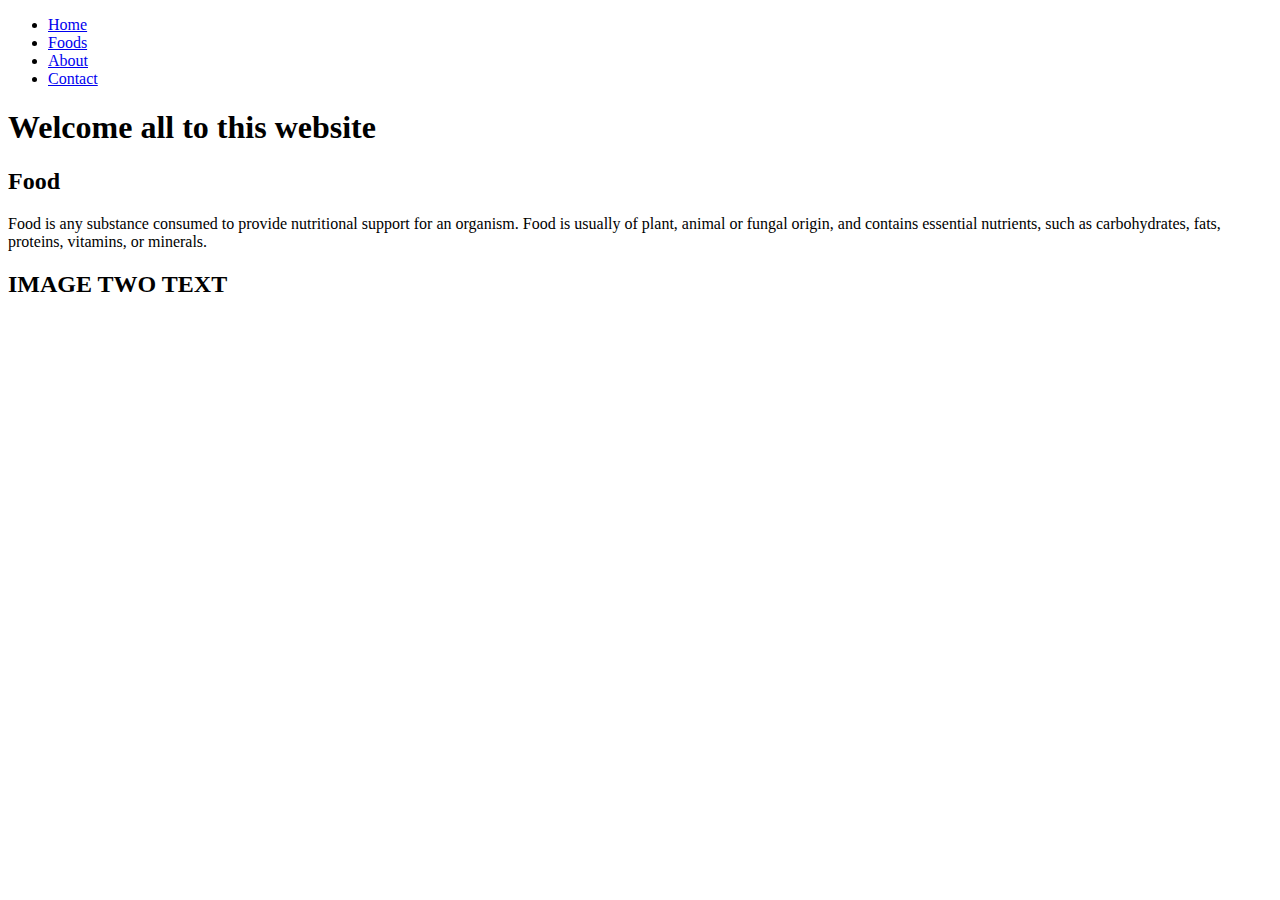
<file: index.html>
<!DOCTYPE html>
<html lang="en">

<head>
    <meta charset="UTF-8">
    <meta name="viewport" content="width=device-width, initial-scale=1.0">
    <title>David Website</title>
    <link rel="stylesheet" href="style.css">
</head>

<body>
    <!-- Navigation -->
    <nav>
        <ul>
            <li><a href="index.html">Home</a></li>
            <li><a href="foods.html">Foods</a></li>
            <li><a href="about.html">About</a></li>
            <li><a href="contact.html">Contact</a></li>
        </ul>
    </nav>

    <!-- Header -->
    <header>
        <h1>Welcome all to this website</h1>
    </header>

    <!-- Main Content Section -->
    <section class="content">
        <h2>Food</h2>
        <p>
            Food is any substance consumed to provide nutritional support for an organism.
            Food is usually of plant, animal or fungal origin, and contains essential nutrients,
            such as carbohydrates, fats, proteins, vitamins, or minerals.
        </p>
    </section>

    <!-- Image Section -->
    <section class="image-section">
        <div class="overlay">
            <h2>IMAGE TWO TEXT</h2>
        </div>
    </section>
</body>

</html>
</file>
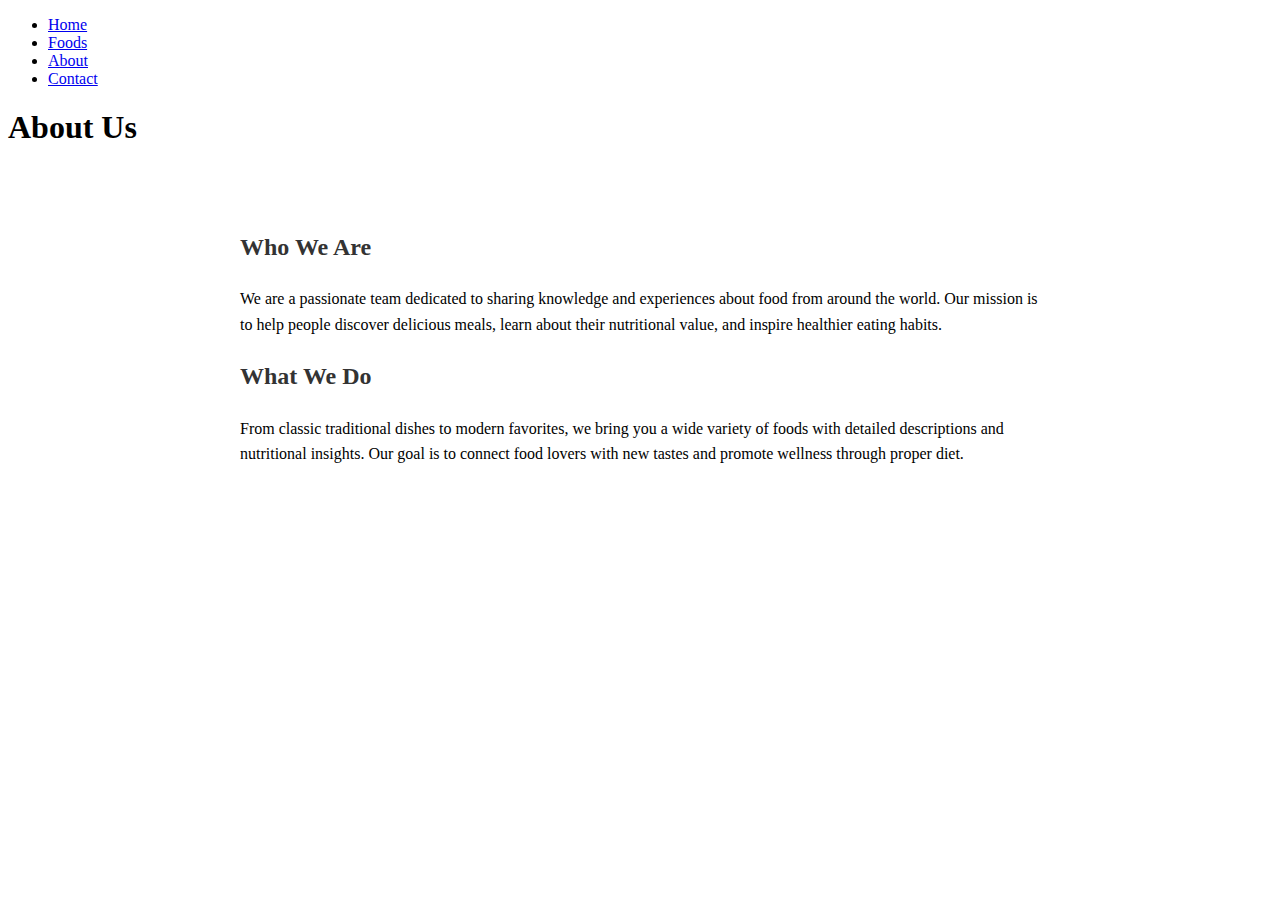
<file: about.html>
<!DOCTYPE html>
<html lang="en">

<head>
    <meta charset="UTF-8">
    <meta name="viewport" content="width=device-width, initial-scale=1.0">
    <title>About Us</title>
    <link rel="stylesheet" href="style.css">
</head>

<body>
    <!-- Navigation -->
    <nav>
        <ul>
            <li><a href="index.html">Home</a></li>
            <li><a href="foods.html">Foods</a></li>
            <li><a href="about.html">About</a></li>
            <li><a href="contact.html">Contact</a></li>
        </ul>
    </nav>

    <header>
        <h1>About Us</h1>
    </header>

    <section class="about">
        <h2>Who We Are</h2>
        <p>
            We are a passionate team dedicated to sharing knowledge and experiences
            about food from around the world. Our mission is to help people
            discover delicious meals, learn about their nutritional value,
            and inspire healthier eating habits.
        </p>

        <h2>What We Do</h2>
        <p>
            From classic traditional dishes to modern favorites, we bring
            you a wide variety of foods with detailed descriptions and nutritional insights.
            Our goal is to connect food lovers with new tastes and promote wellness
            through proper diet.
        </p>
    </section>
</body>

</html>
</file>
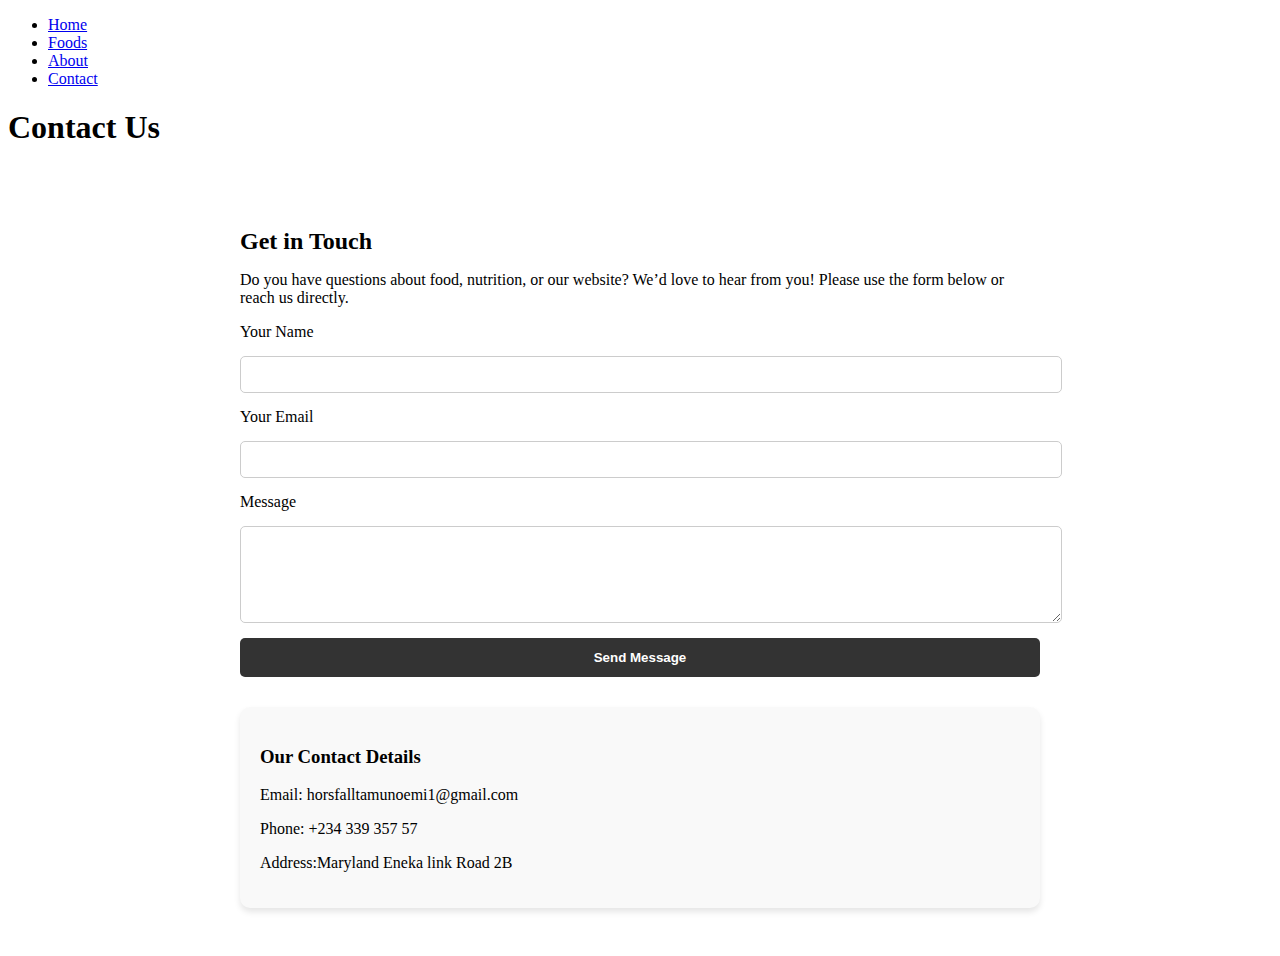
<file: contact.html>
<!DOCTYPE html>
<html lang="en">

<head>
    <meta charset="UTF-8">
    <meta name="viewport" content="width=device-width, initial-scale=1.0">
    <title>Contact Us</title>
    <link rel="stylesheet" href="style.css">
</head>

<body>
    <!-- Navigation -->
    <nav>
        <ul>
            <li><a href="index.html">Home</a></li>
            <li><a href="foods.html">Foods</a></li>
            <li><a href="about.html">About</a></li>
            <li><a href="contact.html">Contact</a></li>
        </ul>
    </nav>

    <header>
        <h1>Contact Us</h1>
    </header>

    <section class="contact">
        <h2>Get in Touch</h2>
        <p>
            Do you have questions about food, nutrition, or our website?
            We’d love to hear from you! Please use the form below or reach us directly.
        </p>

        <form>
            <label for="name">Your Name</label>
            <input type="text" id="name" name="name" required>

            <label for="email">Your Email</label>
            <input type="email" id="email" name="email" required>

            <label for="message">Message</label>
            <textarea id="message" name="message" rows="5" required></textarea>

            <button type="submit">Send Message</button>
        </form>

        <div class="contact-info">
            <h3>Our Contact Details</h3>
            <p>Email: horsfalltamunoemi1@gmail.com</p>
            <p>Phone: +234 339 357 57</p>
            <p>Address:Maryland Eneka link Road 2B</p>
        </div>
    </section>
</body>

</html>
</file>
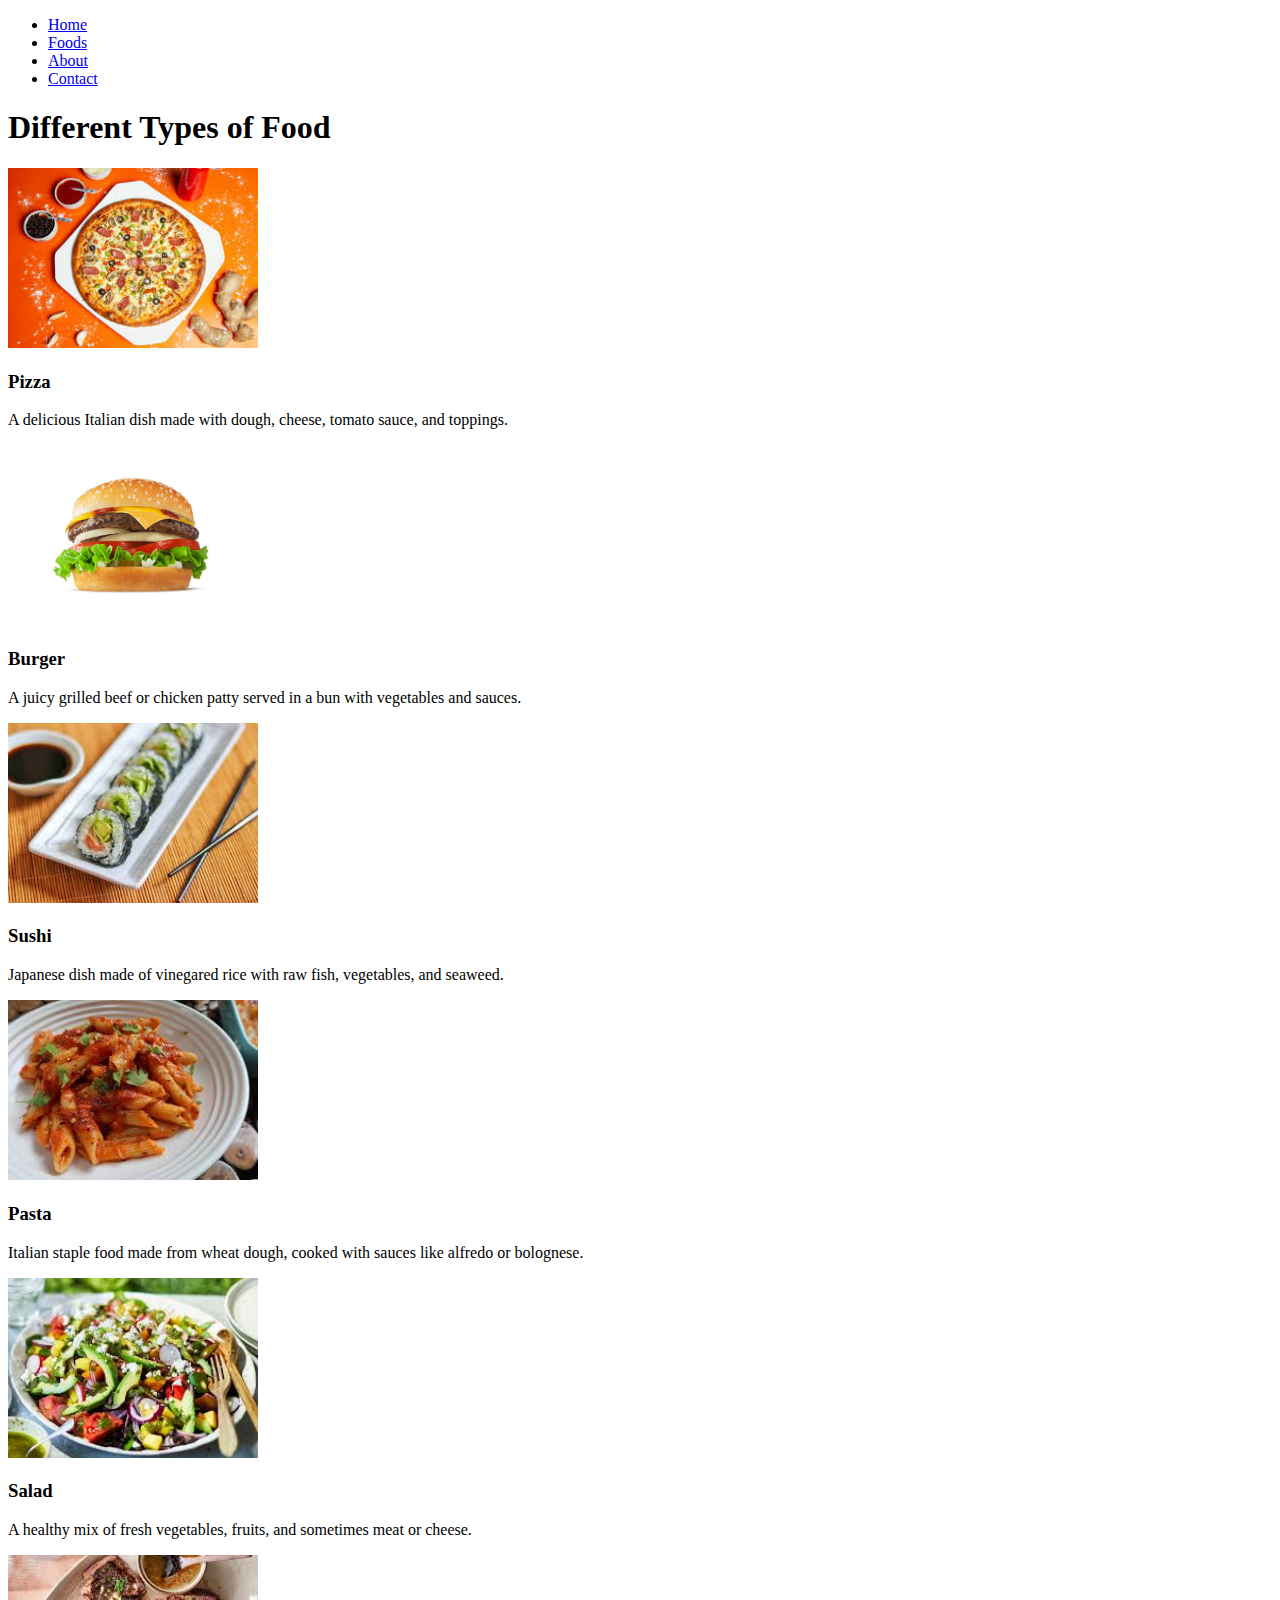
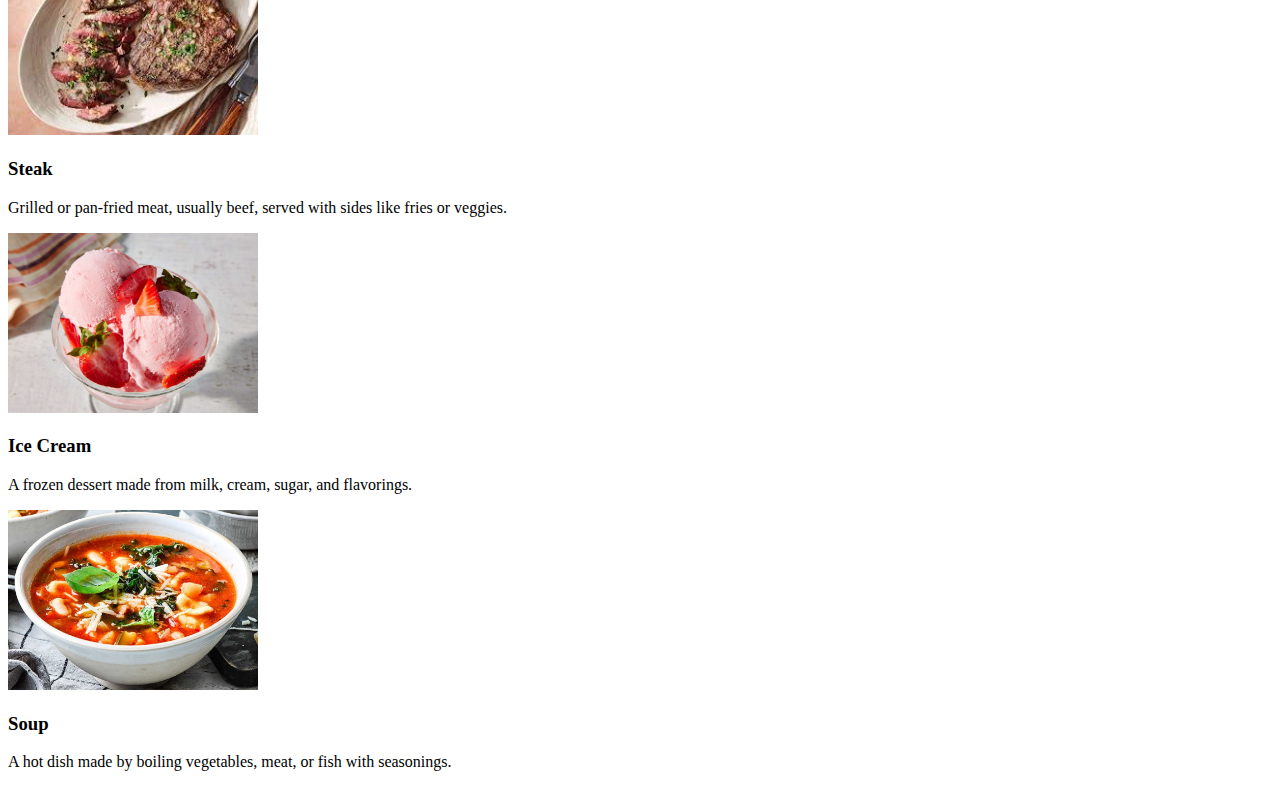
<file: foods.html>
<!DOCTYPE html>
<html lang="en">

<head>
    <meta charset="UTF-8">
    <meta name="viewport" content="width=device-width, initial-scale=1.0">
    <title>Foods</title>
    <link rel="stylesheet" href="style.css">
</head>

<body>
    <!-- Navigation -->
    <nav>
        <ul>
            <li><a href="index.html">Home</a></li>
            <li><a href="foods.html">Foods</a></li>
            <li><a href="about.html">About</a></li>
            <li><a href="contact.html">Contact</a></li>
        </ul>
    </nav>

    <header>
        <h1>Different Types of Food</h1>
    </header>

    <!-- Foods Section -->
    <section class="foods-grid">
        <div class="food-card">
            <img src="pizza.jpg" alt="Pizza">
            <h3>Pizza</h3>
            <p>A delicious Italian dish made with dough, cheese, tomato sauce, and toppings.</p>
        </div>

        <div class="food-card">
            <img src="Burger.jpg" alt="Burger">
            <h3>Burger</h3>
            <p>A juicy grilled beef or chicken patty served in a bun with vegetables and sauces.</p>
        </div>

        <div class="food-card">
            <img src="Sushi.jpg" alt="Sushi">
            <h3>Sushi</h3>
            <p>Japanese dish made of vinegared rice with raw fish, vegetables, and seaweed.</p>
        </div>

        <div class="food-card">
            <img src="Pasta.jpg" alt="Pasta">
            <h3>Pasta</h3>
            <p>Italian staple food made from wheat dough, cooked with sauces like alfredo or bolognese.</p>
        </div>

        <div class="food-card">
            <img src="Salad.jpg" alt="Salad">
            <h3>Salad</h3>
            <p>A healthy mix of fresh vegetables, fruits, and sometimes meat or cheese.</p>
        </div>

        <div class="food-card">
            <img src="Steak.jpg" alt="Steak">
            <h3>Steak</h3>
            <p>Grilled or pan-fried meat, usually beef, served with sides like fries or veggies.</p>
        </div>

        <div class="food-card">
            <img src="Ice cream.jpg" alt="Ice Cream">
            <h3>Ice Cream</h3>
            <p>A frozen dessert made from milk, cream, sugar, and flavorings.</p>
        </div>

        <div class="food-card">
            <img src="Soup.jpg" alt="Soup">
            <h3>Soup</h3>
            <p>A hot dish made by boiling vegetables, meat, or fish with seasonings.</p>
        </div>
    </section>
</body>

</html>
</file>
<file: style.css>
/* About Page */
.about {
    padding: 40px;
    max-width: 800px;
    margin: auto;
    line-height: 1.6;
}

.about h2 {
    margin-top: 20px;
    color: #333;
}

/* Contact Page */
.contact {
    padding: 40px;
    max-width: 800px;
    margin: auto;
}

.contact h2 {
    margin-bottom: 15px;
}

form {
    display: flex;
    flex-direction: column;
    gap: 15px;
    margin-bottom: 30px;
}

form input,
form textarea {
    padding: 10px;
    border: 1px solid #ccc;
    border-radius: 5px;
    width: 100%;
}

form button {
    background-color: #333;
    color: white;
    border: none;
    padding: 12px;
    border-radius: 5px;
    cursor: pointer;
    font-weight: bold;
}

form button:hover {
    background-color: #00b3b3;
}

.contact-info {
    background: #f9f9f9;
    padding: 20px;
    border-radius: 10px;
    box-shadow: 0px 4px 6px rgba(0, 0, 0, 0.1);
}
.food-card img {
    width: 250px;
    height: 180px;
    object-fit: cover;
}
</file>
